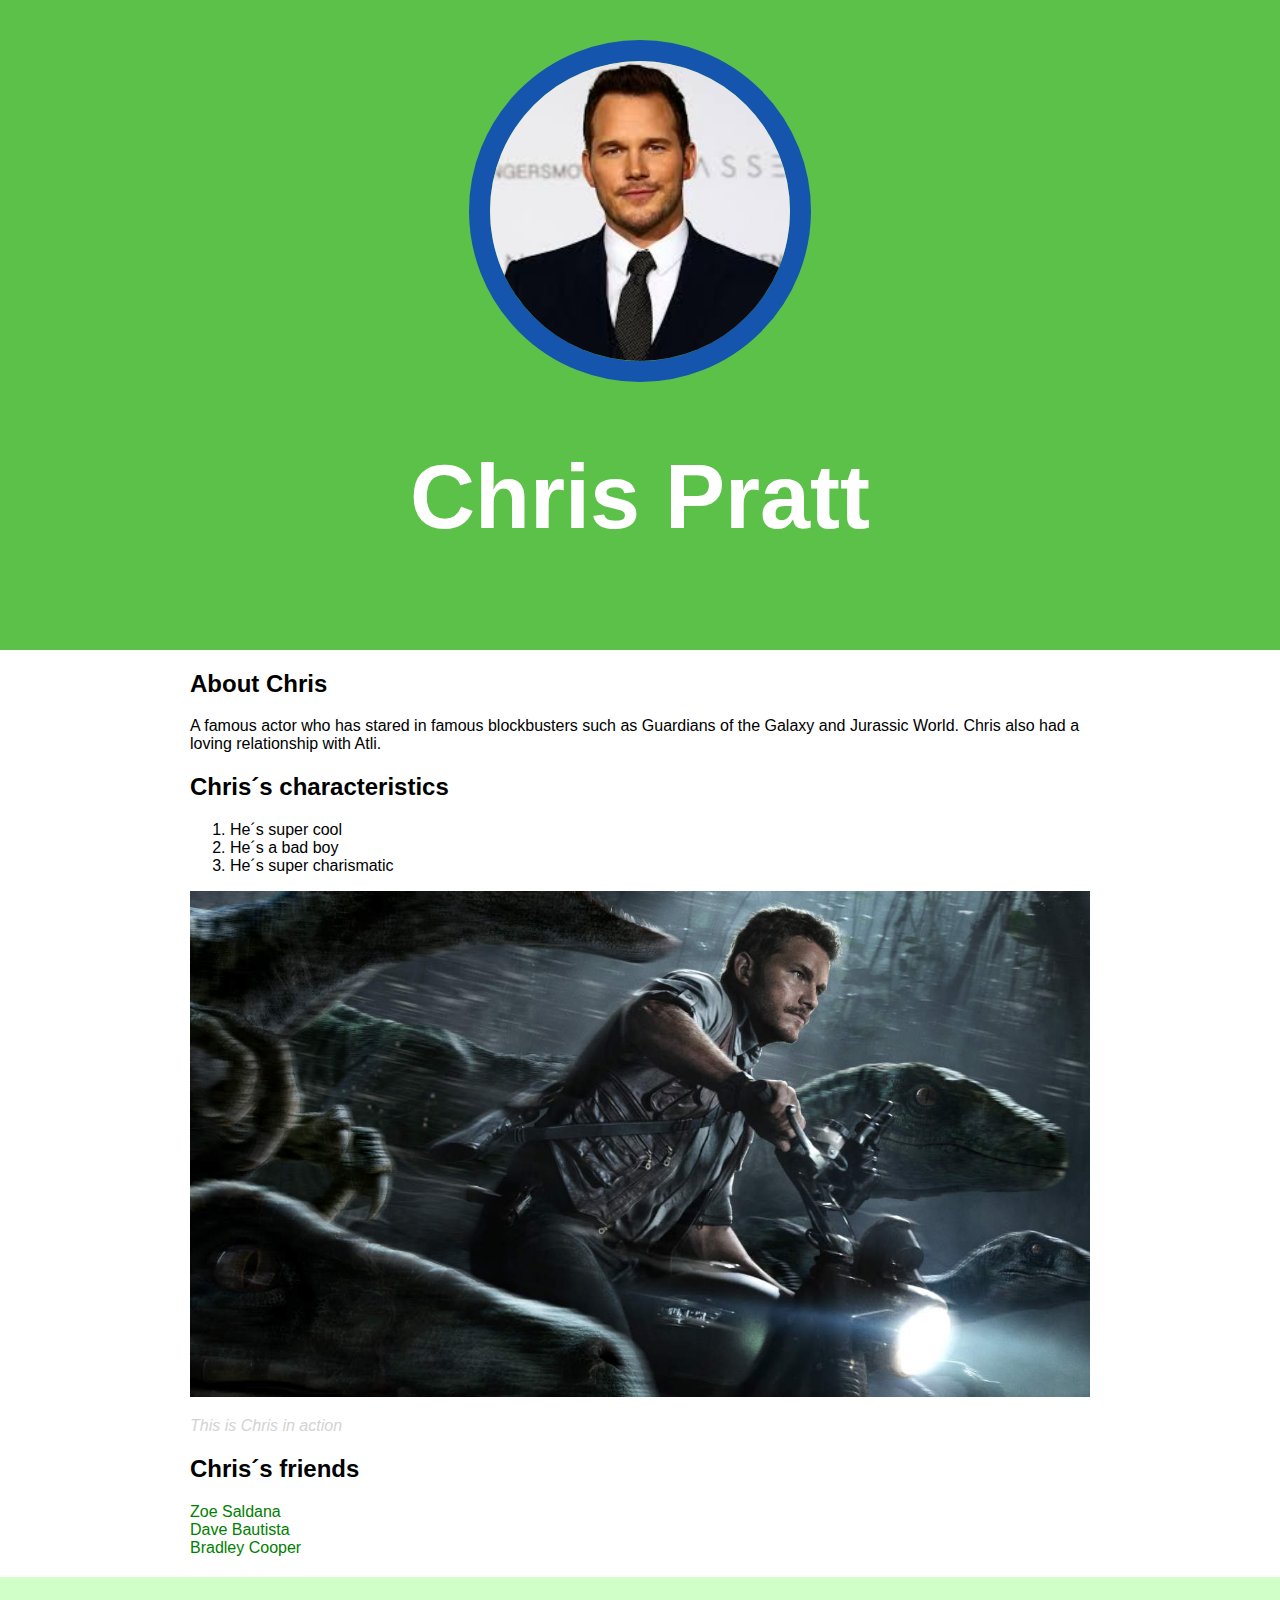
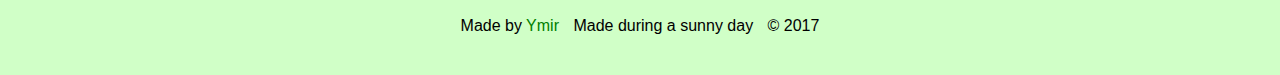
<file: index.html>
<!DOCTYPE html>
<html>
<head>
	<title>Chris Pratt</title>
	<link rel="stylesheet" type="text/css" href="css/hero.css">
</head>
<body>
	<div class="wrapper">
		<header>
			<img src="img/profile.jpg">
			<h1>Chris Pratt</h1>
		</header>
		<div class="content">
			<h2>About Chris</h2>
			<p>A famous actor who has stared in famous blockbusters such as Guardians of the Galaxy and Jurassic World. Chris also had a loving relationship with Atli.</p>
			<h2>Chris´s characteristics</h2>
			<ol>
				<li>He´s super cool</li>
				<li>He´s a bad boy</li>
				<li>He´s super charismatic</li>
			</ol>
			<img class="big-image" src="img/big-image.jpg">
			<p class="caption">This is Chris  in action</p>
			<h2>Chris´s friends</h2>
			<ul>
				<li><a href="http://www.imdb.com/name/nm0757855/" target="_blank" title="Vist Zoe´s page">Zoe Saldana</a></li>
				<li><a href="http://www.imdb.com/name/nm1176985/" target="_blank" title="Vist Dave´s page">Dave Bautista</a></li>
				<li><a href="http://www.imdb.com/name/nm0177896/" target="_blank" title="Vist Bradley´s page">Bradley Cooper</a></li>
			</ul>
		</div>
		<footer>
			<ul>
				<li>Made by <a href="https://www.youtube.com/channel/UC2MnCfg4-ootSRa1thrFeHw" target="_blank" title="Vist Ymir´s YouTube page">Ymir</a></li>
				<li>Made during a sunny day</li>
				<li>&copy; 2017</li>
			</ul>
		</footer>
	</div>
</body>
</html>
</file>
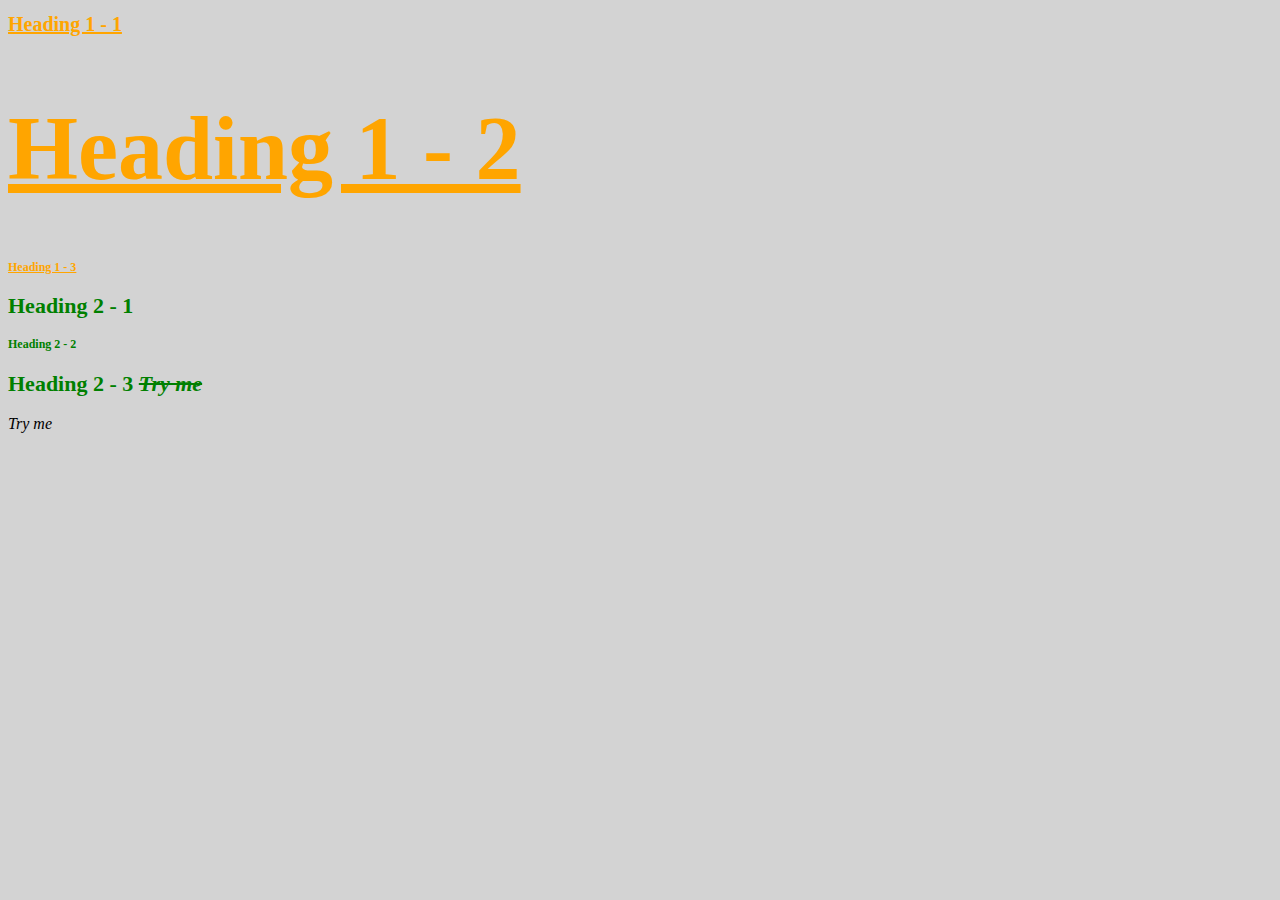
<file: stylish.html>
<!DOCTYPE html>
<html>
<head>
	<title>Stylish</title>
	<link rel="stylesheet" type="text/css" href="css/test.css">
	
</head>
<body>

<h1 id="first" class="small" style="font-size: 20px">Heading 1 - 1</h1>
<h1>Heading 1 - 2</h1>
<h1 class="small">Heading 1 - 3</h1>
<h2>Heading 2 - 1</h2>
<h2 class="small">Heading 2 - 2</h2>
<h2>Heading 2 - 3 <span>Try me</span></h2>

<span>Try me</span>
</body>
</html>
</file>
<file: css/hero.css>
html, body{
	font-family: Arial, sans-serif;
	margin: 0;
}

header{
	background-color: #5cc148;
	padding: 40px;
	text-align: center;
}

h1{
	font-size: 90px;
	color: white;
}

header img{
	border-radius: 180px;
    width: 300px;
    border: 21px solid rgb(22, 85, 174);
}

.content{
	max-width: 900px;
	margin: 0 auto;
	padding: 0 20px;
}

img.big-image{
	max-width: 100%
}

p.caption{
	font-size: 16px;
	color: lightgrey;
	font-style: italic
}

ul{
	list-style: none;
	padding: 0;
	margin: 0;
}

a{
	color: green;
	text-decoration: none;
}

footer{
	margin-top: 20px;
	padding: 40px 20px;
	background-color: rgba(42, 255, 0, 0.22);
}

footer ul{
	text-align: center;
}

footer ul li{
	display: inline-block;
	margin:0 5px;
}
</file>
<file: css/test.css>
body{
	background-color: lightgray;
}

h1{
	color: orange;
	font-size: 90px;
	text-decoration: underline;
}

#first{
	font-size: 150px;
}

.small{
	font-size: 12px;
}

h2{
	font-size: 22px;
	color: green;
}
span{
	font-style: italic
}

h2 span{
	text-decoration: line-through;
}
</file>
